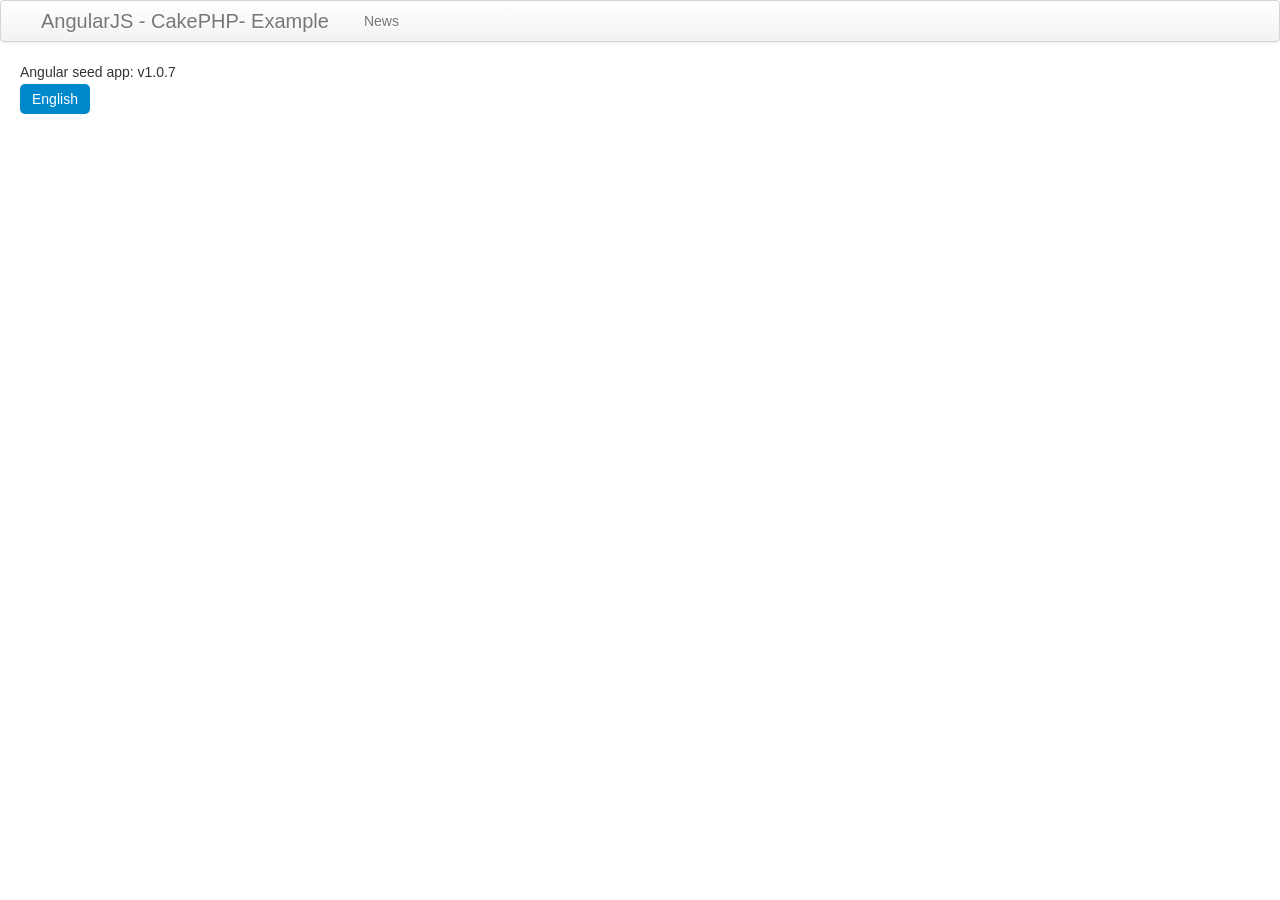
<file: app/webroot/app/index.html>
<!doctype html>
<html lang="en" ng-app="myApp">
    <head>
        <meta charset="utf-8">
        <title>AngularJS CakePHP Sample APP</title>
        <link href="lib/bootstrap/css/bootstrap.min.css" rel="stylesheet" media="screen">
        <link rel="stylesheet" href="css/app.css"/>
    </head>
    <body ng-controller="AppCtrl">
        <div class="navbar">
            <div class="navbar-inner">
                <div class="container-fluid">
                    <!-- .btn-navbar is used as the toggle for collapsed navbar content -->
                    <a class="btn btn-navbar" data-toggle="collapse" data-target=".nav-collapse">
                        <span class="icon-bar"></span>
                        <span class="icon-bar"></span>
                        <span class="icon-bar"></span>
                    </a>

                    <a class="brand" href="#">
                        <msg key="title"></msg>
                    </a>
                    <div class="nav-collapse collapse">
                        <ul class="nav">
                            <li ng-class="activeWhen(path() == '/newsitems')">
                                <a href="#/newsitems">News</a>
                            </li>
                        </ul>
                    </div>
                </div>
            </div>
        </div>

        <div class="container-fluid">
            <div ng-class="'alert alert-' + message().type" ng-show="message().show">
                <button type="button" class="close" ng-click="message().show = false">&times;</button>
                <msg key-expr="message().text"></msg>
            </div>
            <ng-view></ng-view>
            <div class="footer">
                <div class="row-fluid">Angular seed app: v<span app-version></span></div>
                <div class="row-fluid">
                    <ul class="nav nav-pills">
                        <li ng-class="activeWhen(language() == 'en')">
                            <a ng-click="setLanguage('en')">English</a>
                        </li>
                    </ul>
                </div>
            </div>
        </div>


        <!-- In production use:
        <script src="//ajax.googleapis.com/ajax/libs/angularjs/1.0.7/angular.min.js"></script>
        -->
        <script type="text/javascript" src="lib/jquery.js"></script>
        <script type="text/javascript" src="lib/jquery.i18n.properties-min-1.0.9.js"></script>
        <script type="text/javascript" src="lib/html5shiv.js"></script>
        <script type="text/javascript" src="lib/holder.js"></script>
        <script type="text/javascript" src="lib/bootstrap/js/bootstrap.min.js"></script>

        <script type="text/javascript" src="lib/angular/angular.js"></script>  
        <script type="text/javascript" src="js/app.js"></script>
        <script type="text/javascript" src="js/services.js"></script>
        <script type="text/javascript" src="js/controllers.js"></script>
        <script type="text/javascript" src="js/filters.js"></script>
        <script type="text/javascript" src="js/directives.js"></script>

    </body>
</html>
</file>
<file: app/webroot/app/css/app.css>
/* app css stylesheet */

.menu {
  list-style: none;
  border-bottom: 0.1em solid black;
  margin-bottom: 2em;
  padding: 0 0 0.5em;
}

.menu:before {
  content: "[";
}

.menu:after {
  content: "]";
}

.menu > li {
  display: inline;
}

.menu > li:before {
  content: "|";
  padding-right: 0.3em;
}

.menu > li:nth-child(1):before {
  content: "";
  padding: 0;
}
</file>
